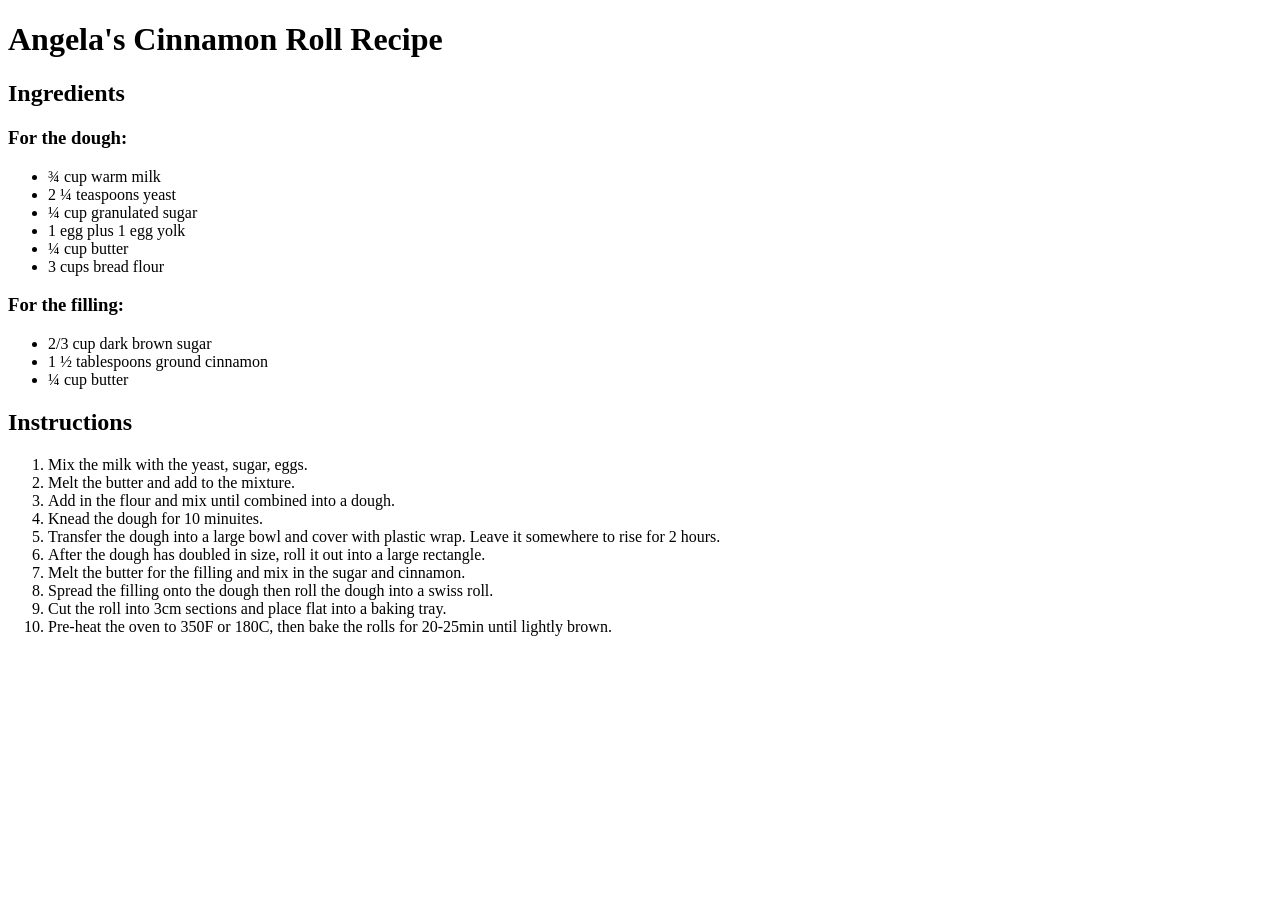
<file: Dia 42/3.0+List+Elements/3.0 List Elements/index.html>
<!DOCTYPE html>
<html lang="en">

<head>
    <meta charset="UTF-8">
    <meta name="viewport" content="width=device-width, initial-scale=1.0">
    <title>Document</title>
</head>

<body>
    <h1>Angela's Cinnamon Roll Recipe</h1>

    <h2>Ingredients</h2>

    <h3>For the dough:</h3>
    <ul>
        <li>¾ cup warm milk</li>
        <li>2 ¼ teaspoons yeast</li>
        <li>¼ cup granulated sugar</li>
        <li>1 egg plus 1 egg yolk</li>
        <li>¼ cup butter</li>
        <li>3 cups bread flour</li>
    </ul>

    <h3>For the filling:</h3>
    <ul>
        <li>2/3 cup dark brown sugar</li>
        <li>1 ½ tablespoons ground cinnamon</li>
        <li>¼ cup butter</li>
    </ul>

    <h2>Instructions</h2>

    <ol>
        <li>Mix the milk with the yeast, sugar, eggs.</li>
        <li>Melt the butter and add to the mixture.</li>
        <li>Add in the flour and mix until combined into a dough.</li>
        <li>Knead the dough for 10 minuites.</li>
        <li>Transfer the dough into a large bowl and cover with plastic wrap. Leave it somewhere to rise for 2 hours.
        </li>
        <li>After the dough has doubled in size, roll it out into a large rectangle.</li>
        <li>Melt the butter for the filling and mix in the sugar and cinnamon.</li>
        <li>Spread the filling onto the dough then roll the dough into a swiss roll.</li>
        <li>Cut the roll into 3cm sections and place flat into a baking tray.</li>
        <li>Pre-heat the oven to 350F or 180C, then bake the rolls for 20-25min until lightly brown.</li>
    </ol>
</body>

</html>
</file>
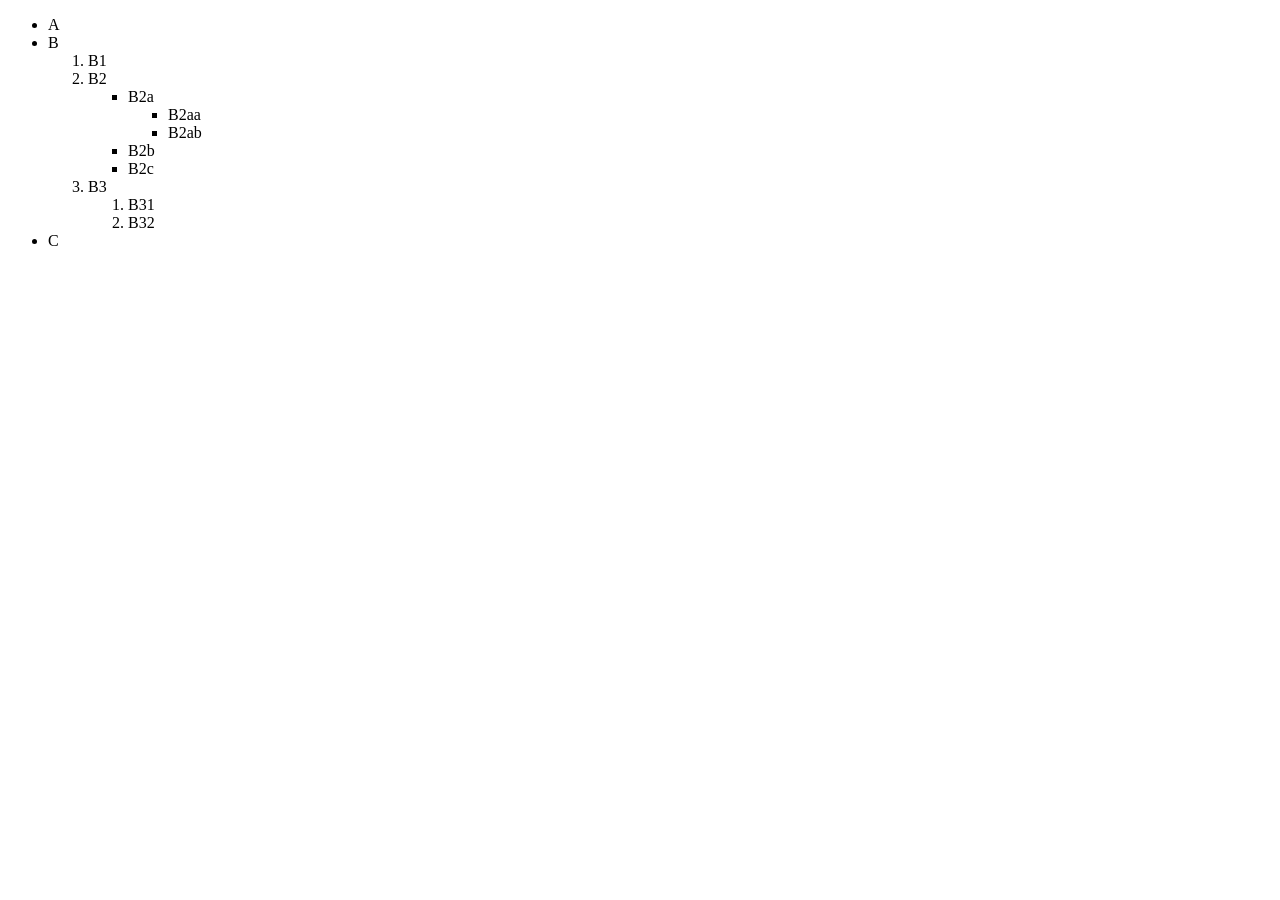
<file: Dia 42/3.1+Nesting+and+Indentation/3.1 Nesting and Indentation/index.html>
<!-- Write your code below -->
<!DOCTYPE html>
<html lang="en">

<head>
    <meta charset="UTF-8">
    <meta name="viewport" content="width=device-width, initial-scale=1.0">
    <title>Document</title>
</head>

<body>
    <ul>
        <li>A</li>
        <li>B
            <ol>
                <li>B1</li>
                <li>B2
                    <ul>
                        <li>B2a
                            <ul>
                                <li>B2aa</li>
                                <li>B2ab</li>
                            </ul>
                        </li>
                        <li>B2b</li>
                        <li>B2c</li>
                    </ul>
                </li>
                <li>B3
                    <ol>
                        <li>B31</li>
                        <li>B32</li>
                    </ol>
                </li>
            </ol>
        </li>
        <li>C</li>
    </ul>
</body>

</html>
</file>
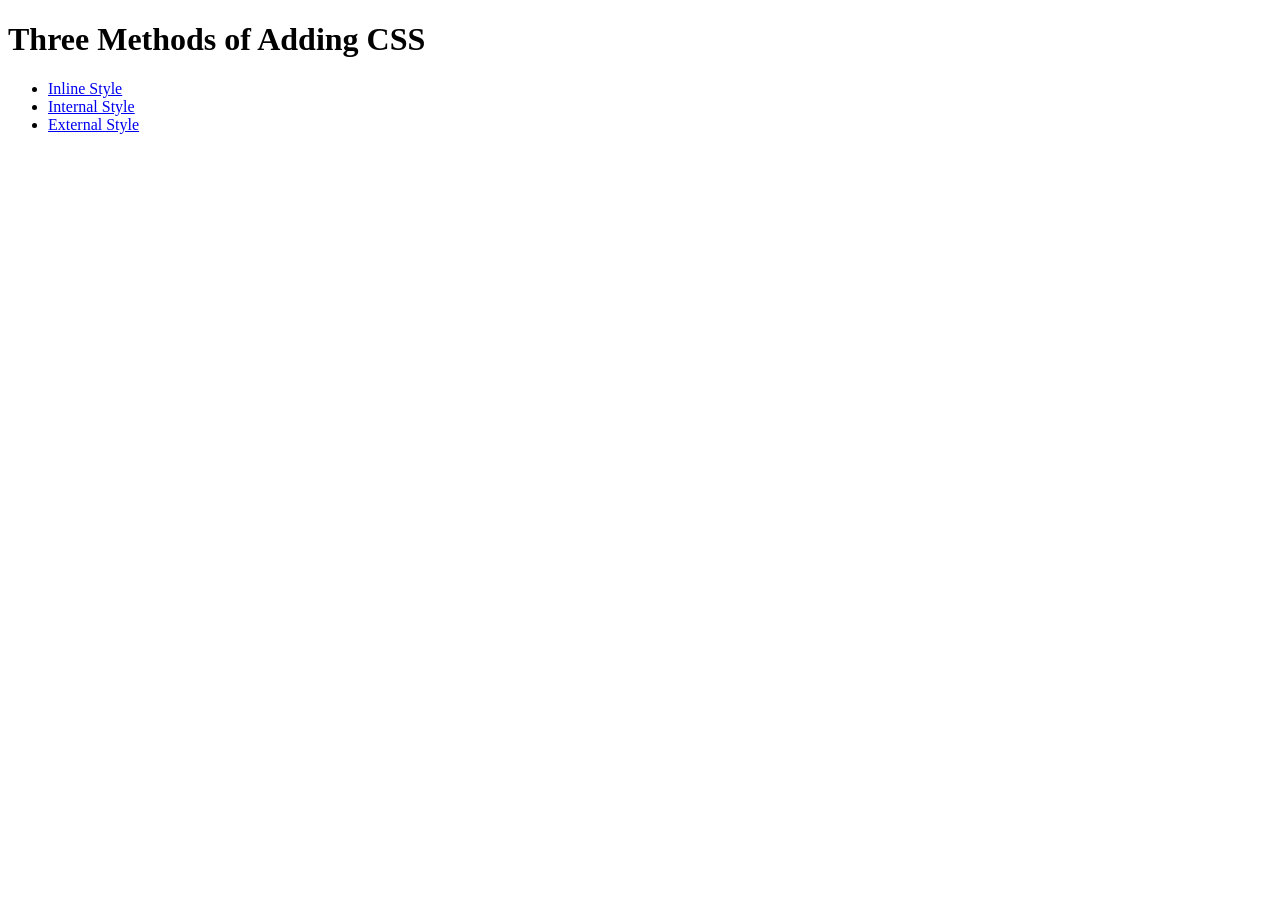
<file: Dia 43/5.1+Adding+CSS/5.1. Adding CSS/index.html>
<!DOCTYPE html>
<html lang="en">

<head>
  <meta charset="UTF-8">
  <title>Adding CSS</title>
</head>

<body>
  <h1>Three Methods of Adding CSS</h1>
  <!-- Create 3 Links to The 3 Webpages: inline, internal and external -->
  <ul>
    <li><a href="inline.html">Inline Style</a></li>
    <li><a href="internal.html">Internal Style</a></li>
    <li><a href="external.html">External Style</a></li>
  </ul>
</body>

</html>
</file>
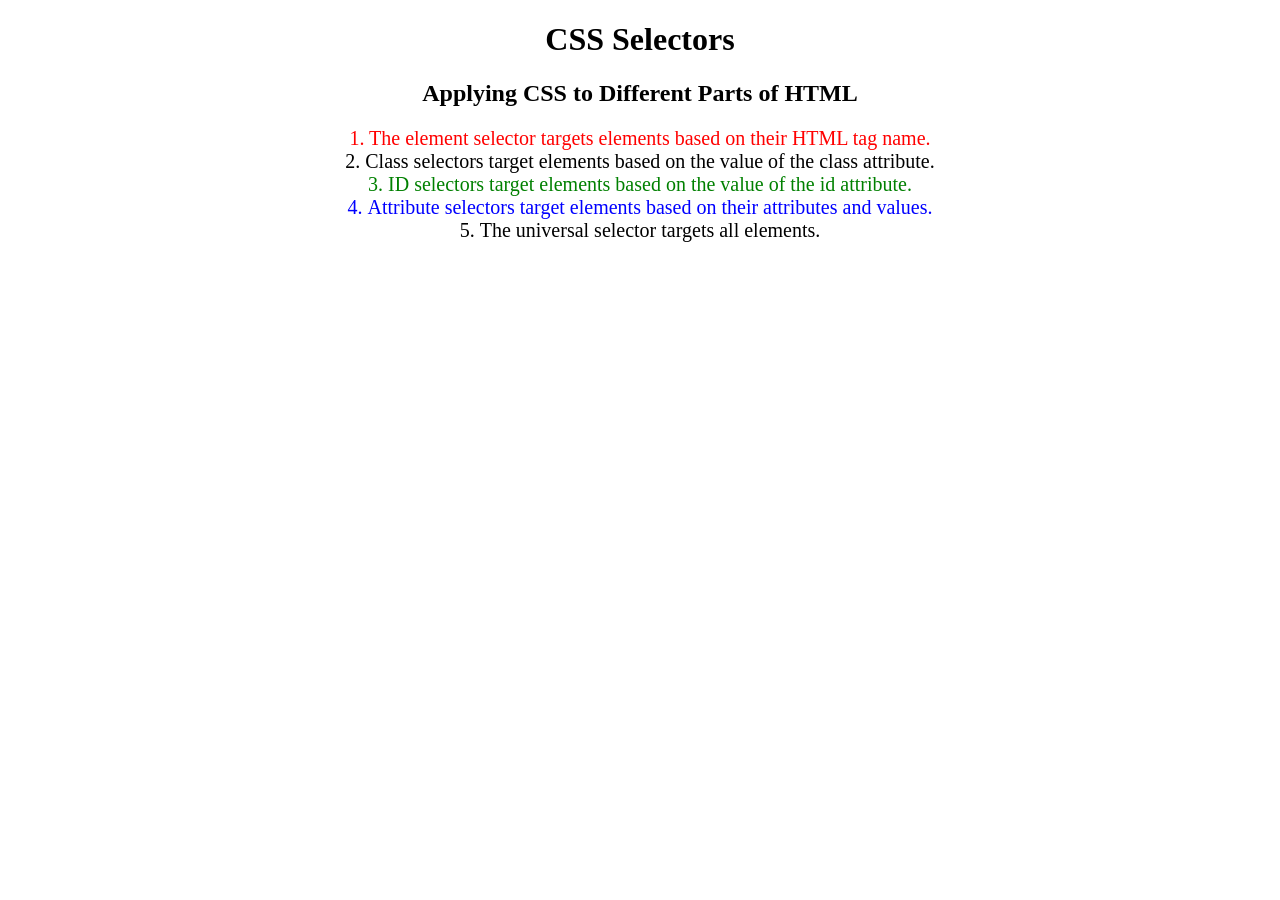
<file: Dia 43/5.3+CSS+Selectors/5.3 CSS Selectors/index.html>
<!DOCTYPE html>
<html lang="en">

<head>
  <meta charset="UTF-8">
  <title>CSS Selectors</title>
  <link rel="stylesheet" href="./style.css" />
</head>

<body>
  <h1>CSS Selectors</h1>
  <h2>Applying CSS to Different Parts of HTML</h2>
  <!-- TODO 1: Set the CSS for all paragraph tags to "color: red" -->
  <p class="note">1. The element selector targets elements based on their HTML tag name.</p>

  <ol>
    <!-- TODO 2: Set the CSS for all elements with a class of "note" to "font-size: 20px" -->
    <li class="note" value="2">Class selectors target elements based on the value of the class attribute.</li>

    <!-- TODO 3: Set the CSS for the element with an id of "id-selector-demo" to "color: green" -->
    <li class="note" id="id-selector-demo" value="3">ID selectors target elements based on the value of the id
      attribute.</li>

    <!-- TODO 4: Set the CSS for the li elements that have the "value" attribute set to "4" to have "color: blue" -->
    <li class="note" value="4">Attribute selectors target elements based on their attributes and values.</li>

    <!-- TODO 5: Set all elements to have "text-align: center" -->
    <li class="note" value="5">The universal selector targets all elements.</li>
  </ol>
</body>

</html>
</file>
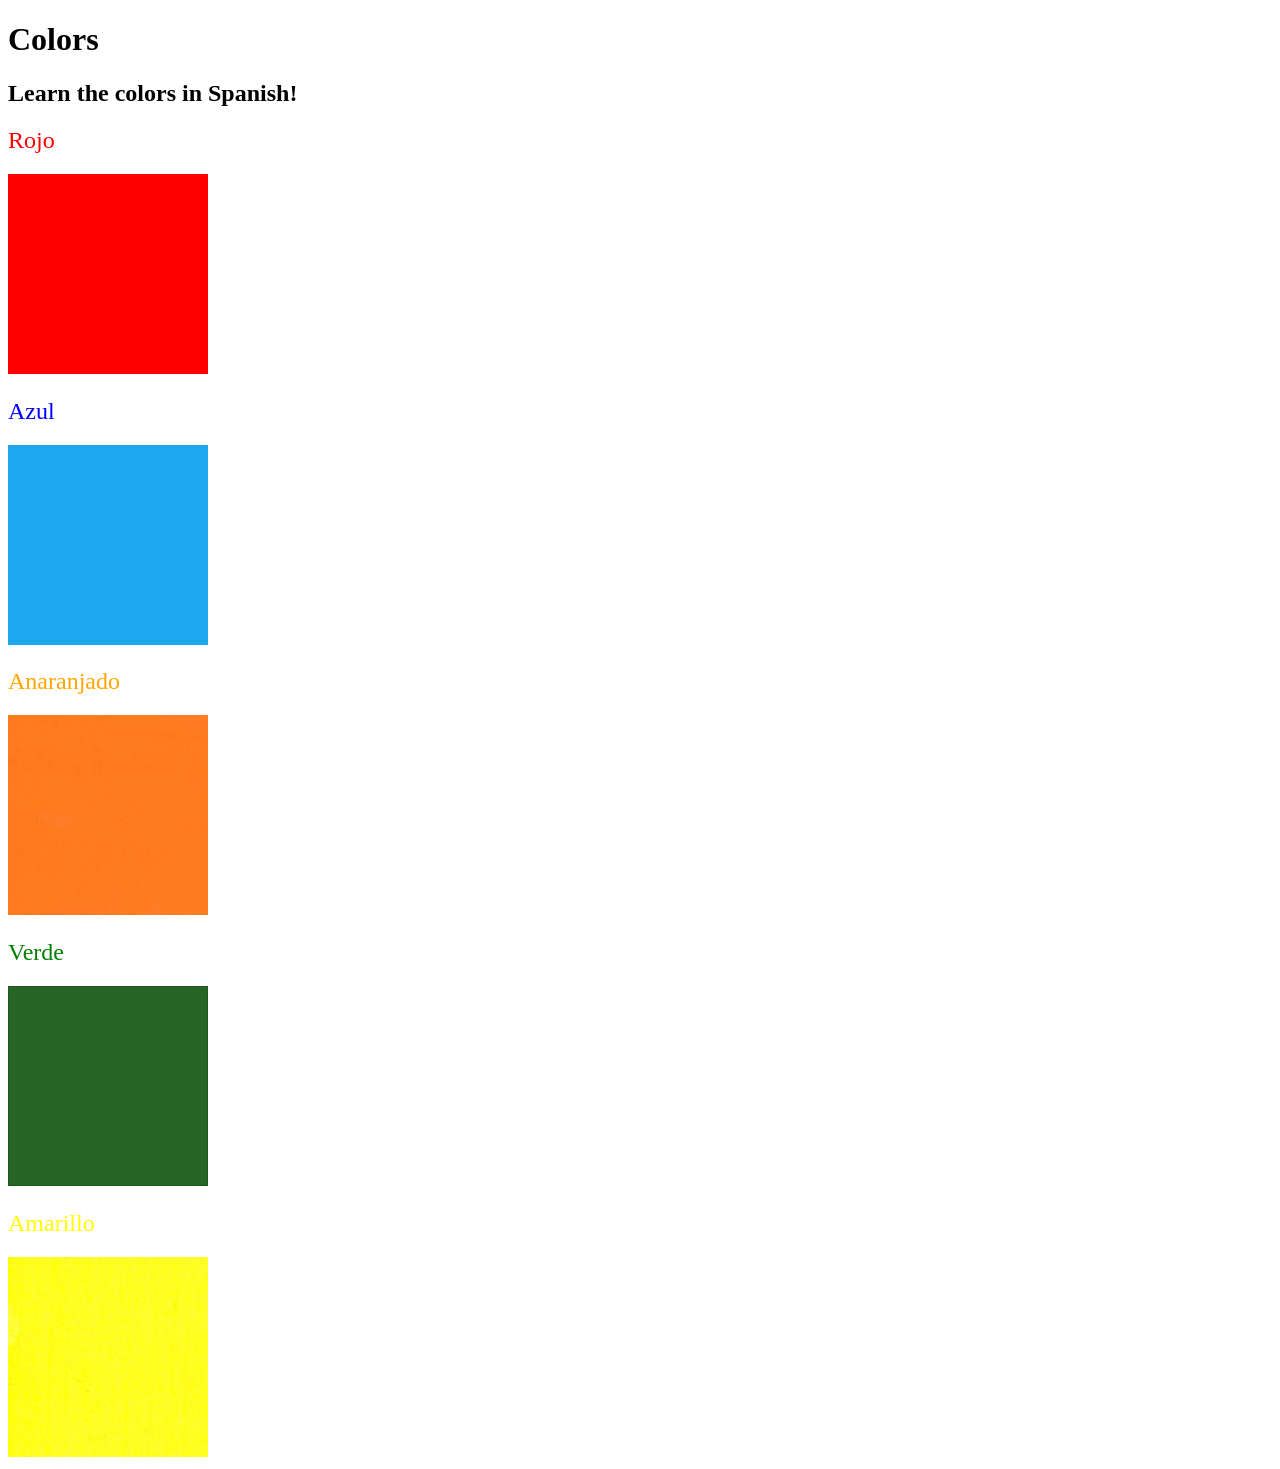
<file: Dia 43/5.4+Color+Vocab+Project/5.4 Color Vocab Project/index.html>
<!DOCTYPE html>
<html lang="en">

<head>
  <meta charset="UTF-8">
  <title>Spanish Vocabulary</title>
  <link rel="stylesheet" href="./style.css" />
</head>

<body>
  <h1>Colors</h1>
  <h2>Learn the colors in Spanish!</h2>
  <h2 class="color-title" id="red">Rojo</h2>
  <img class="color" src="./assets/images/red.png" alt="red" />

  <h2 class="color-title" id="blue">Azul</h2>
  <img src="./assets/images/blue.png" alt="blue" />

  <h2 class="color-title" id="orange">Anaranjado</h2>
  <img src="./assets/images/orange.png" alt="orange" />

  <h2 class="color-title" id="green">Verde</h2>
  <img src="./assets/images/green.png" alt="green" />

  <h2 class="color-title" id="yellow">Amarillo</h2>
  <img src="./assets/images/yellow.png" alt="yellow" />
</body>

</html>

<!-- 
TODOs
IMPORTANT: You should not need to make ANY CHANGES to index.html
All code should be written in your CSS file.

1. Create a CSS file and incorporate it as an external stylesheet.
2. Use CSS to style each of the color titles to meaning. 
Hint: Use the id to help if you don't know the words in spanish.
3. Use CSS to change all the color titles to have "font-weight: normal;"
4. Use CSS (not HTML) to make all the images 200px heigh and 200px wide. 
Hint: 
https://developer.mozilla.org/en-US/docs/Web/CSS/height
https://developer.mozilla.org/en-US/docs/Web/CSS/width
-->
</file>
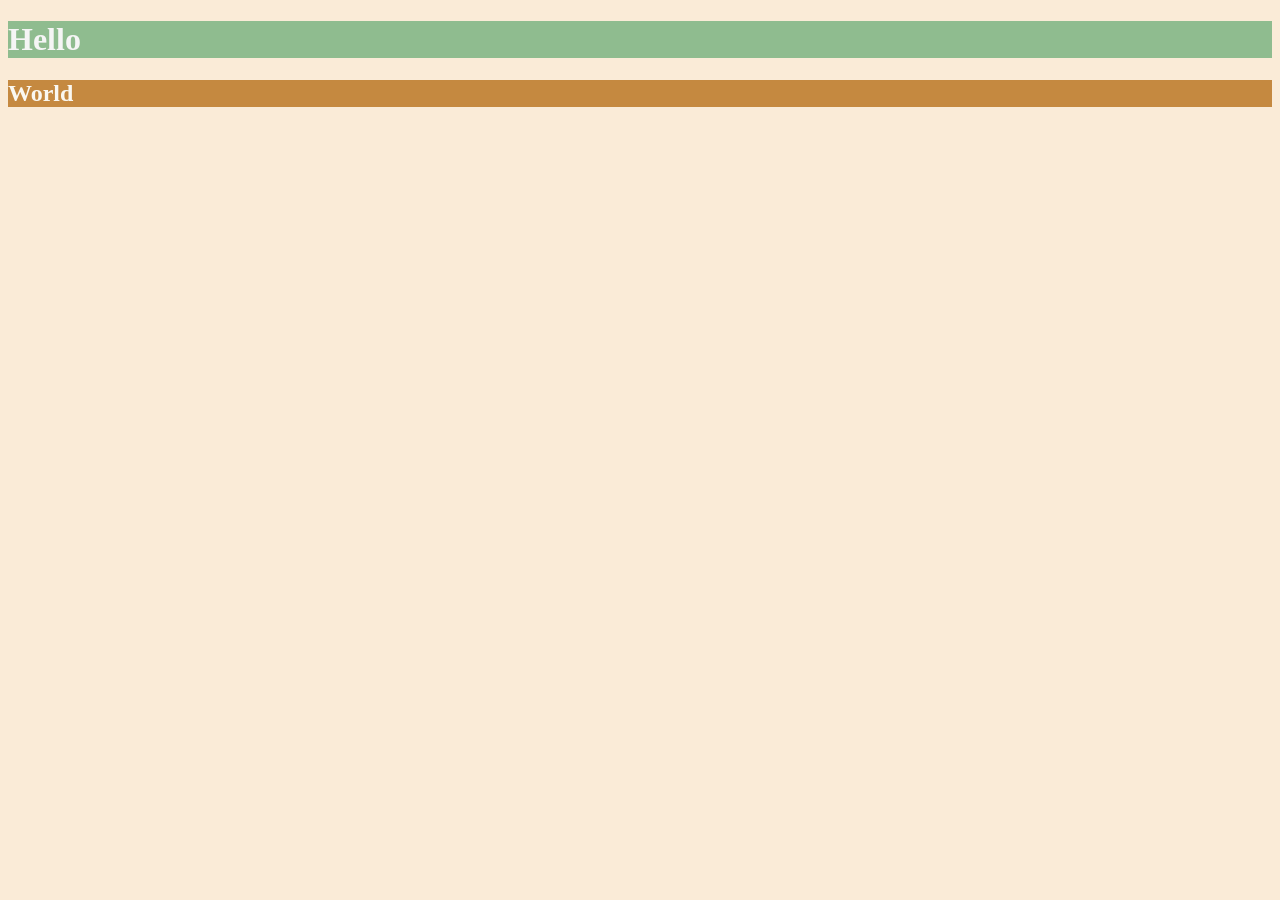
<file: Dia 44/6.0+CSS+Colors/6.0 CSS Colors/index.html>
<!DOCTYPE html>
<html lang="en">

<head>
  <meta charset="UTF-8">
  <title>Colors</title>
  <style>
    /* Write your CSS code here. */
    /* 1. Make the background of the webpage "antiquewhite"
    
    2. Make the h1 "whitesmoke"
    3. Make the background of the h1 "darkseagreen"
    4. Make the h2 #FAF8F1
    5. Make the background of the h2 "#C58940" */
    body {
      background-color: antiquewhite;
    }

    h1 {
      color: whitesmoke;
      background-color: darkseagreen;
    }

    h2 {
      color: #FAF8F1;
      background-color: #C58940;
    }
  </style>
</head>

<body>
  <h1>Hello</h1>
  <h2>World</h2>
</body>

</html>
</file>
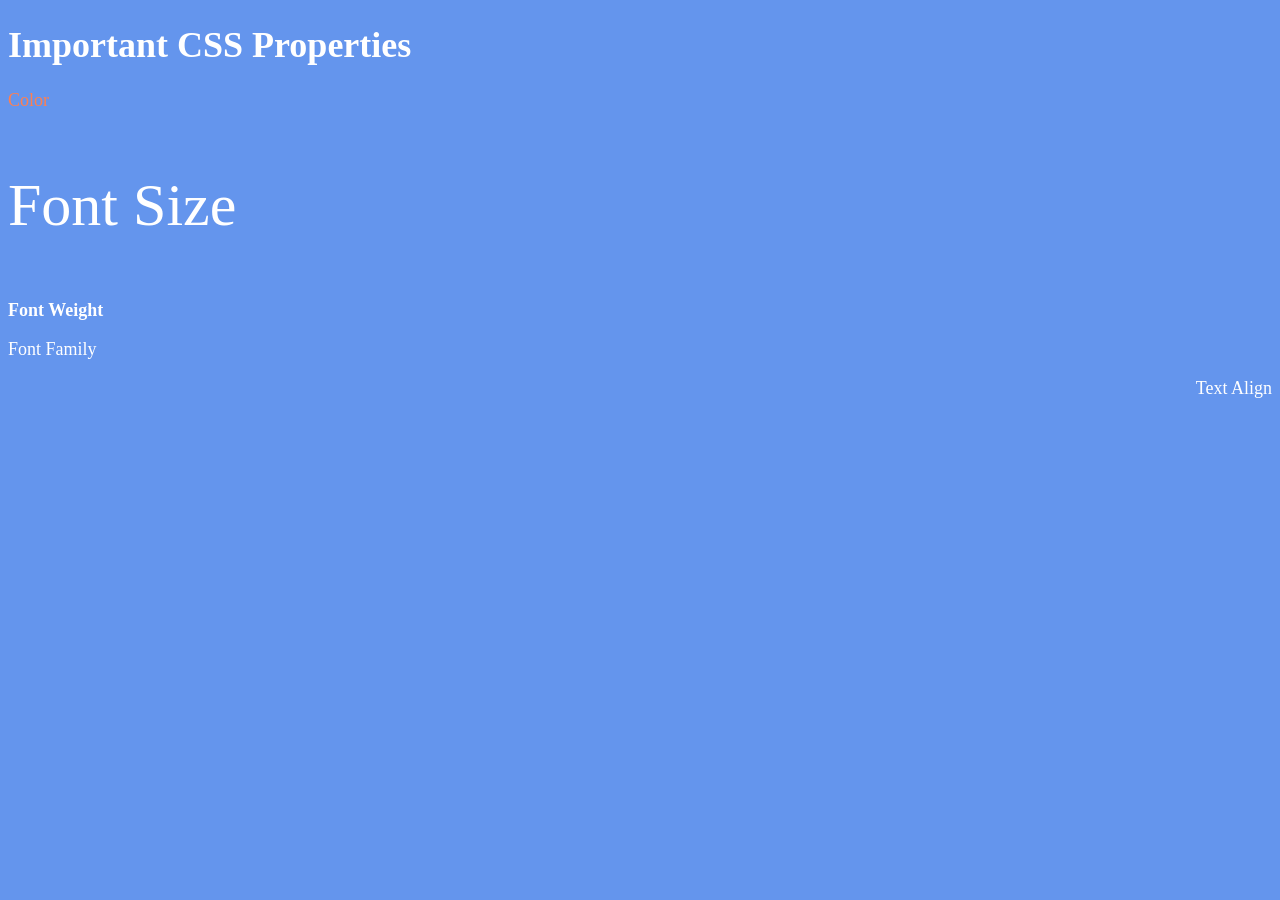
<file: Dia 44/6.1+Font+Properties/6.1 Font Properties/index.html>
<!DOCTYPE html>
<html lang="en">

<head>
  <meta charset="UTF-8">
  <title>CSS Properties</title>
  <style>
    body {
      background-color: cornflowerblue;
      color: white;
      font-size: 18px;
    }

    html {
      font-size: 30px;
    }

    #color {
      color: coral;
    }

    #font-size {
      font-size: 2rem;
    }

    #font-weight {
      font-weight: 900;
    }

    #text-align {
      text-align: right;
    }
  </style>
</head>

<body>
  <h1>Important CSS Properties</h1>
  <p id="color">Color</p>
  <p id="font-size">Font Size</p>
  <p id="font-weight">Font Weight</p>
  <p>Font Family</p>
  <p id="text-align">Text Align</p>
</body>

</html>
</file>
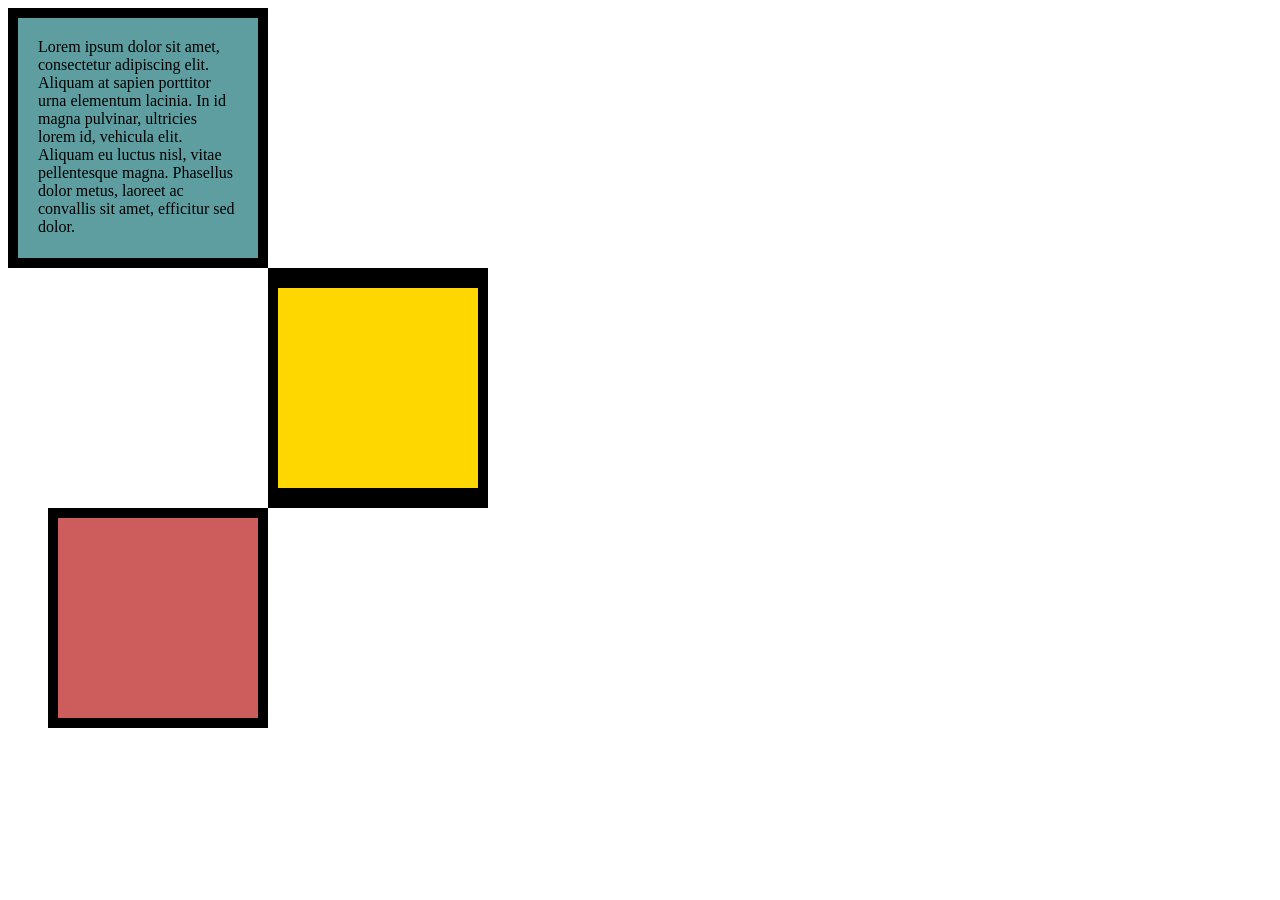
<file: Dia 44/6.3+CSS+Box+Model/6.3 CSS Box Model/index.html>
<!DOCTYPE html>
<html lang="en">

<head>
  <meta charset="UTF-8">
  <title>CSS Box Model</title>
  <style>
    /* Write your CSS code here */
    div {
      height: 200px;
      width: 200px;
      border: 10px solid black;
      margin: c
    }

    p {
      margin: 0;
    }

    #box1 {
      background-color: cadetblue;
      padding: 20px;
    }

    #box2 {
      background-color: gold;
      border-width: 20px 10px 20px 10px;
      margin-left: 260px;
    }

    #box3 {
      background-color: indianred;
      border-width: 10px;
      margin-left: 40px;
    }
  </style>
</head>

<body>
  <div id="box1">
    <p> Lorem ipsum dolor sit amet, consectetur adipiscing elit. Aliquam at sapien porttitor urna elementum lacinia. In
      id magna pulvinar, ultricies lorem id, vehicula elit. Aliquam eu luctus nisl, vitae pellentesque magna. Phasellus
      dolor metus, laoreet ac convallis sit amet, efficitur sed dolor.</p>
  </div>
  <div id="box2"></div>
  <div id="box3"></div>
  <!-- TODOs:
9. Set the margins for the divs so that each box corner touches the other. (See the goal image)
-->

</body>

</html>
</file>
<file: Dia 43/5.3+CSS+Selectors/5.3 CSS Selectors/style.css>
ol {
  margin-left: -40px;
  margin-top: -20px;
  list-style-position: inside;
}

/* Write your CSS below, don't change the rules above. */
p {
  color: red;
}

.note {
  font-size: 20px;
}

#id-selector-demo {
  color: green;
}

li[value="4"] {
  color: blue;
}

* {
  text-align: center;
}
</file>
<file: Dia 43/5.4+Color+Vocab+Project/5.4 Color Vocab Project/style.css>
#red {
    color: red;
}

#blue {
    color: blue;
}

#orange {
    color: orange;
}

#green {
    color: green;
}

#yellow {
    color: yellow;
}

.color-title {
    font-weight: normal;
}

img {
    width: 200px;
    height: 200px;
}
</file>
